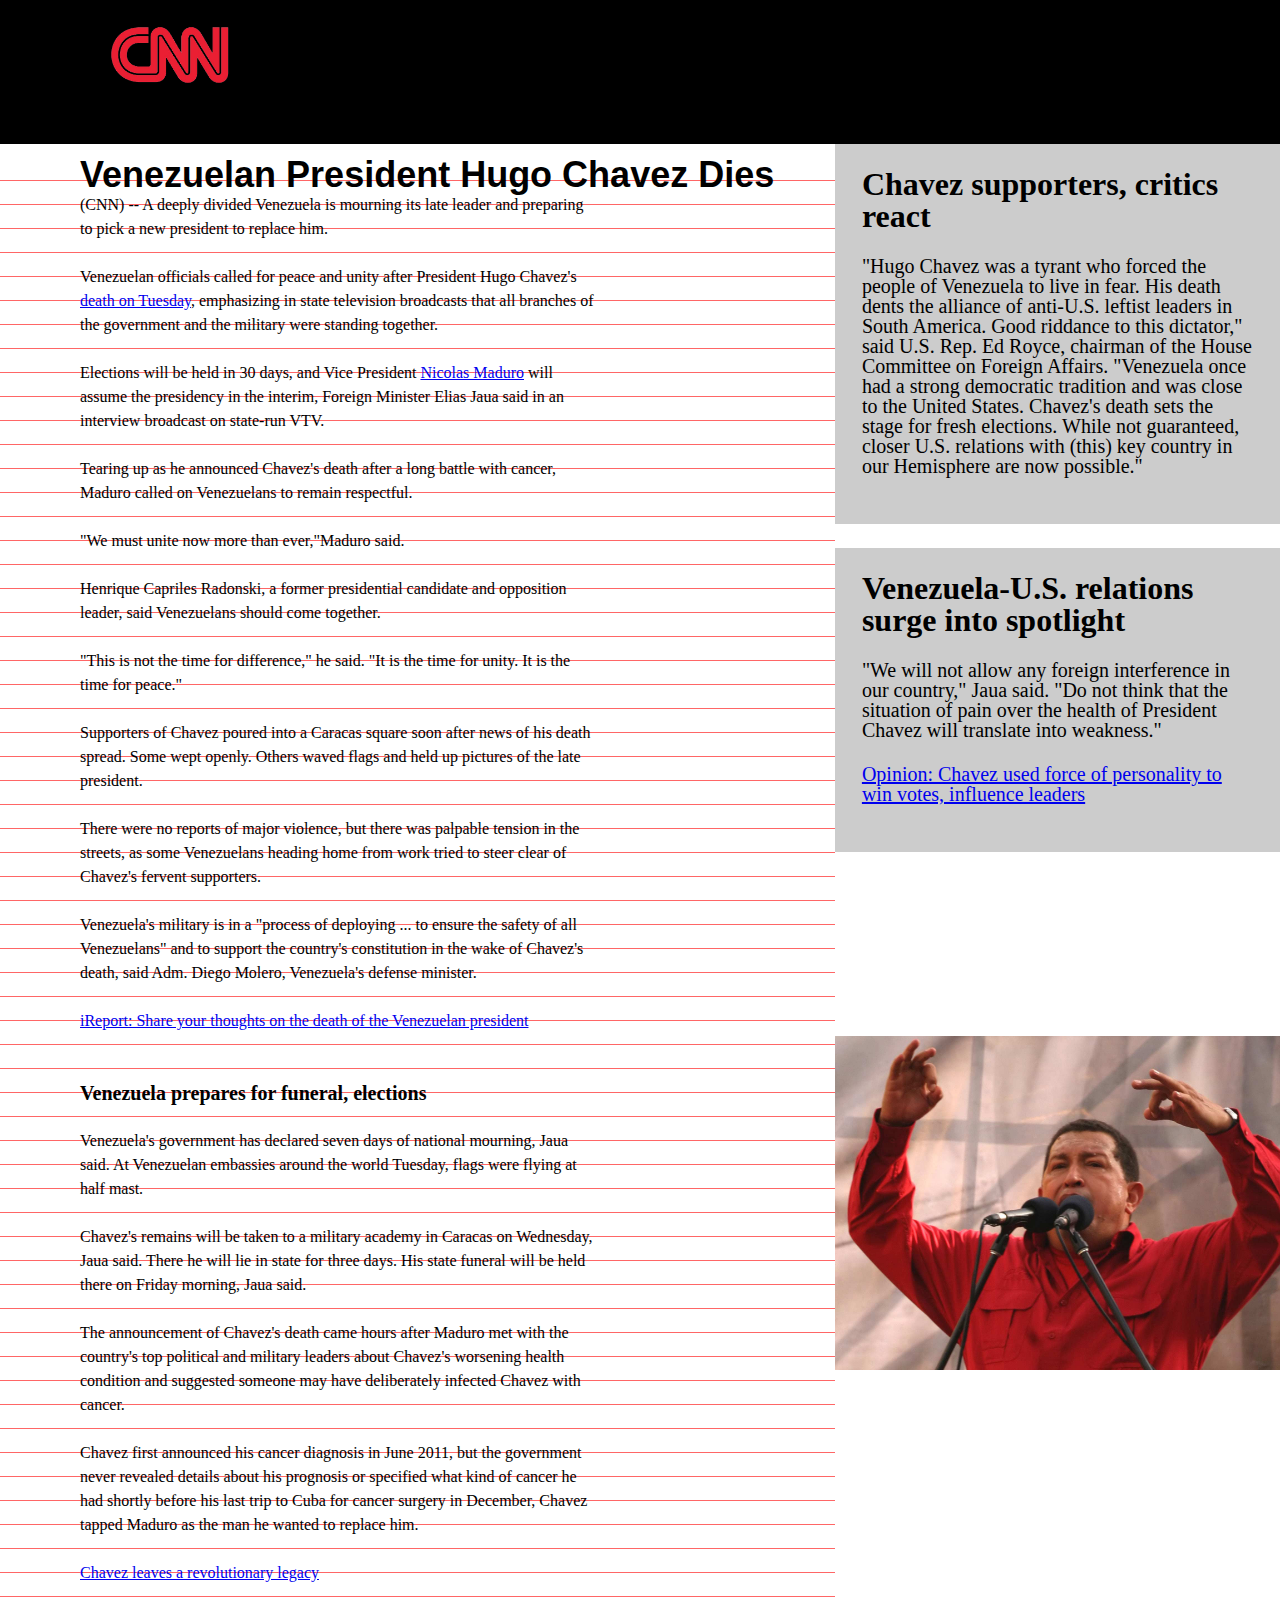
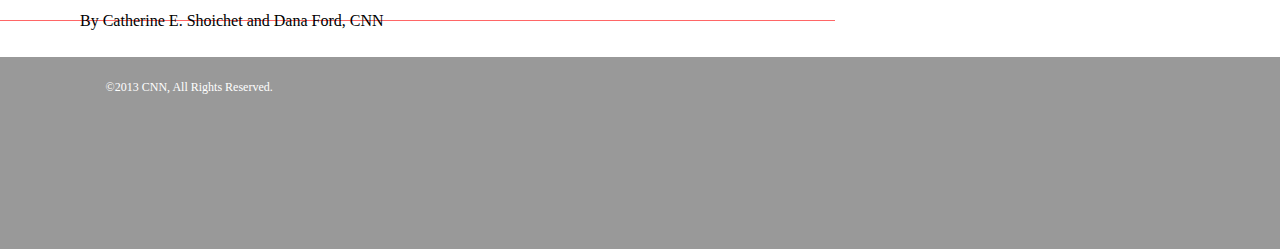
<file: index.html>
<!doctype html>
<html>
<head>
<meta charset="UTF-8">
<title>Layout Excercise</title>
<link href="css/general.css" rel="stylesheet">
<link href="css/reset.css" rel="stylesheet">
</head>

<body>

<!-- //////////////////////////////////////////////////////////////////////////////// Masthead -->

<header class="masthead">
	
		<a href="index.html"><img src="images/cnn logo.png" alt= "CNN" class="logo"></a>
		
		
	</header>
	
<!-- ///////////////////////////////////////////////////////////////// Content -->

	<div class="wrapper">
	
		<div class="left"> <!-- left close -->
	
			<article class="baseline">
			
			<h2>Venezuelan President Hugo Chavez Dies</h2>
			
			<p>(CNN) -- A deeply divided Venezuela is mourning its late leader and preparing to pick a new president to replace him.</p>

			<p>Venezuelan officials called for peace and unity after President Hugo Chavez's <a href="http://www.cnn.com/2013/03/05/world/americas/venezuela-chavez-main/index.html">death on Tuesday</a>, emphasizing in state television broadcasts that all branches of the government and the military were standing together.</p>
			
			<p>Elections will be held in 30 days, and Vice President <a href="http://www.cnn.com/2013/03/05/world/americas/venezuela-maduro-profile/index.html">Nicolas Maduro</a> will assume the presidency in the interim, Foreign Minister Elias Jaua said in an interview broadcast on state-run VTV.</p>
			
			<p>Tearing up as he announced Chavez's death after a long battle with cancer, Maduro called on Venezuelans to remain respectful.</p>
			
			<p>"We must unite now more than ever,"Maduro said.</p>
			
			<p>Henrique Capriles Radonski, a former presidential candidate and opposition leader, said Venezuelans should come together.</p>
			
			<p>"This is not the time for difference," he said. "It is the time for unity. It is the time for peace."</p>
			
			<p>Supporters of Chavez poured into a Caracas square soon after news of his death spread. Some wept openly. Others waved flags and held up pictures of the late president.</p>
			
			<p>There were no reports of major violence, but there was palpable tension in the streets, as some Venezuelans heading home from work tried to steer clear of Chavez's fervent supporters.</p>
			
			<p>Venezuela's military is in a "process of deploying ... to ensure the safety of all Venezuelans" and to support the country's constitution in the wake of Chavez's death, said Adm. Diego Molero, Venezuela's defense minister.</p>
			
			<p><a href="http://ireport.cnn.com/topics/937142">iReport: Share your thoughts on the death of the Venezuelan president</a>
			
			<h3>Venezuela prepares for funeral, elections</h3>
			
			<p>Venezuela's government has declared seven days of national mourning, Jaua said. At Venezuelan embassies around the world Tuesday, flags were flying at half mast.</p>
			
			<p>Chavez's remains will be taken to a military academy in Caracas on Wednesday, Jaua said. There he will lie in state for three days. His state funeral will be held there on Friday morning, Jaua said.</p>
			
			<p>The announcement of Chavez's death came hours after Maduro met with the country's top political and military leaders about Chavez's worsening health condition and suggested someone may have deliberately infected Chavez with cancer.</p>
			
			<p>Chavez first announced his cancer diagnosis in June 2011, but the government never revealed details about his prognosis or specified what kind of cancer he had shortly before his last trip to Cuba for cancer surgery in December, Chavez tapped Maduro as the man he wanted to replace him.</p>
			
			<p><a href="http://www.cnn.com/2013/03/05/world/americas/venezuela-chavez-legacy/index.html">Chavez leaves a revolutionary legacy</a></p>
			
			<p>By Catherine E. Shoichet and Dana Ford, CNN</p>
			
			
			
			</article >
		
	</div>
	
	<div class="right"> <!-- right close -->
	
		<aside>
		
			<div class="box">
			
			<h3>Chavez supporters, critics react</h3>
			
			<p>"Hugo Chavez was a tyrant who forced the people of Venezuela to live in fear. His death dents the alliance of anti-U.S. leftist leaders in South America. Good riddance to this dictator," said U.S. Rep. Ed Royce, chairman of the House Committee on Foreign Affairs. "Venezuela once had a strong democratic tradition and was close to the United States. Chavez's death sets the stage for fresh elections. While not guaranteed, closer U.S. relations with (this) key country in our Hemisphere are now possible."</p>
			
			
			</div>
			
			<div class="box">
			
			<h3>Venezuela-U.S. relations surge into spotlight</h3>
			
			<p>"We will not allow any foreign interference in our country," Jaua said. "Do not think that the situation of pain over the health of President Chavez will translate into weakness."</p>
			
			<p><a href="http://www.cnn.com/2013/03/05/opinion/venezuela-chavez-hooper/index.html">Opinion: Chavez used force of personality to win votes, influence leaders</a></p>
			
			</div>
			
			<img src="images/Hugo_Chavez.jpg" alt= "Hugo Chavez">
			
			
			
			
		</aside>
		
	</div>
			
</div> <!-- box close -->

<!--//////////////////////////////////////////////////////// Bottom -->

	<footer class="bottom">
	
		<p>©2013 CNN, All Rights Reserved. </p>
		
	</footer>

	</body>
</html>
</file>
<file: css/general.css>
@charset "UTF-8";
/* CSS Document */

html {
	min-width:768px;
}

body {
	background-size:100%;
	font-size: 100%;
	font-family:Arial, Helvetica, sans-serif;
	line-height: 1.5rem;
}

img {
	width: 100%;
}

.baseline {
	background-image:url(../images/baseline.svg);
}



/*-------------------------------------------------------------------- Masthead ------*/

.masthead {
	background-color:#000;
	height: 9rem;
}

.logo {
	width: 128px;
	position:absolute;
	left: 2%;
	top: 1rem;
	margin-left: 5rem;
}

.wrapper {
	}

.left {
	width: 65.25%;
	float: left;
}

.right {
	width: 34.75%;
	float: right;
}

.wrapper {
	background-color:#FFF;
	overflow:hidden;
}

article h3 {
	font-size: 1.25rem;
	margin-bottom: 1.5rem;
	font-weight:bold;
	margin-left: 5rem;
	margin-top: 3rem;
	line-height: 1.5rem;
}


article {
	padding: 1.5rem 3%;
	line-height: 1.5rem;
}

article h2 {
	font-size: 36px;
	font-family:"Trebuchet MS", Arial, Helvetica, sans-serif;
	font-weight: bold;
	margin-bottom: 2.rem;
	margin-left: 5rem;
	margin-top: .8rem;
}

article p {
	line-height: 1.5rem;
	margin-left: 5rem;
	margin-bottom: 1.5rem;
	margin-right: 15rem;
}

article p:last child {
	margin-bottom: 0;
}

aside {
	padding: 1.5rem 6%;
}

.box {
	background-color: #CCC;
	padding: 1.5rem 6%;
	margin-bottom: 1.5rem;
}

.box h3 {
	font-size: 2rem;
	margin-bottom: 1.5rem;
	font-weight:bold;
}

.box p {
	font-size: 1.25rem;
}



/*--- /////////////////////////////////////////////////////////// bottom --*/

.bottom {
	height: 12rem;
	background-color: #999;
	padding: 1.5rem 2%;
}

.bottom p {
	color:#FFF;
	font-size:.75rem;
}

h2 {
	font-size: 36px;
	font-family:"Trebuchet MS", Arial, Helvetica, sans-serif;
	font-weight: bold;
}

.columns {
	background-image:url(../images/column.svg);
}

aside p {
	margin-bottom: 1.5rem;
}



footer p {
	margin-left: 5rem;
}

aside img {
	margin-top: 10rem;
}
</file>
